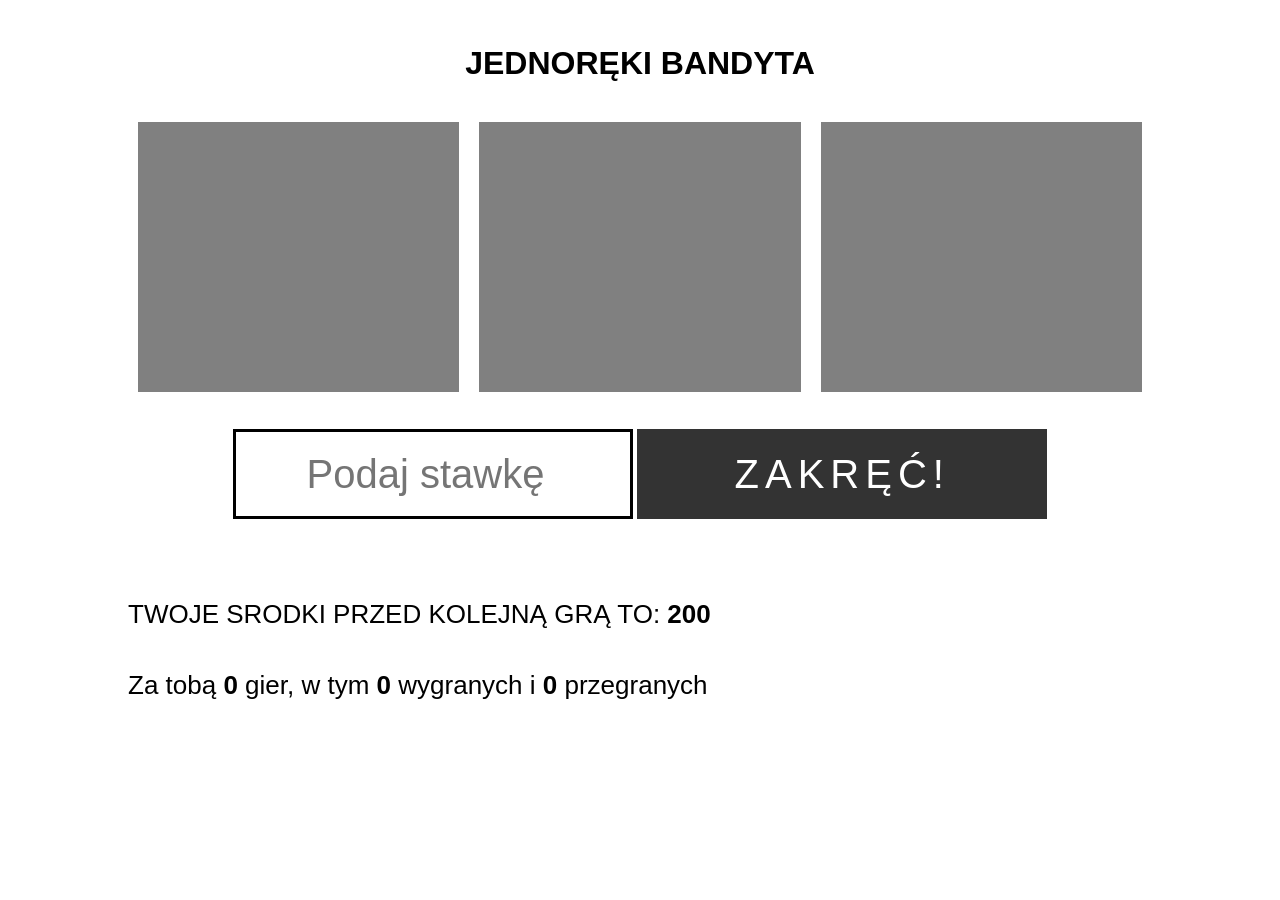
<file: 10-oop-gra-bandyta/index.html>
<!DOCTYPE html>
<html lang="en">
<head>
    <meta charset="UTF-8">
    <meta http-equiv="X-UA-Compatible" content="IE=edge">
    <meta name="viewport" content="width=device-width, initial-scale=1.0">
    <title>Document</title>
    <link rel="stylesheet" href="style.css">
</head>
<body>


    <div class="wrap">

        <h1>Jednoręki bandyta</h1>
    
        <section class="game">
          <div class="color"></div>
          <div class="color"></div>
          <div class="color"></div>
        </section>
    
        <section class="play">
          <input type="number" placeholder="Podaj stawkę" id="bid">
          <button id="start">Zakręć!</button>
        </section>
    
        <section class="panel">TWOJE SRODKI PRZED KOLEJNĄ GRĄ TO: <span class="wallet"></span></section>
    
        <section class="score">
          <span class="result"></span> Za tobą <span class="number"></span> gier, w tym <span class="win"></span> wygranych
          i <span class="loss"></span> przegranych
        </section>
    
      </div>

      <script src="js/wallet.js"></script>
      <script src="js/statistic.js"></script>
      <script src="js/draw.js"></script>
      <script src="js/result.js"></script>
      <script src="js/game.js"></script>
    <script  src="js/main.js"></script>
</body>
</html>
</file>
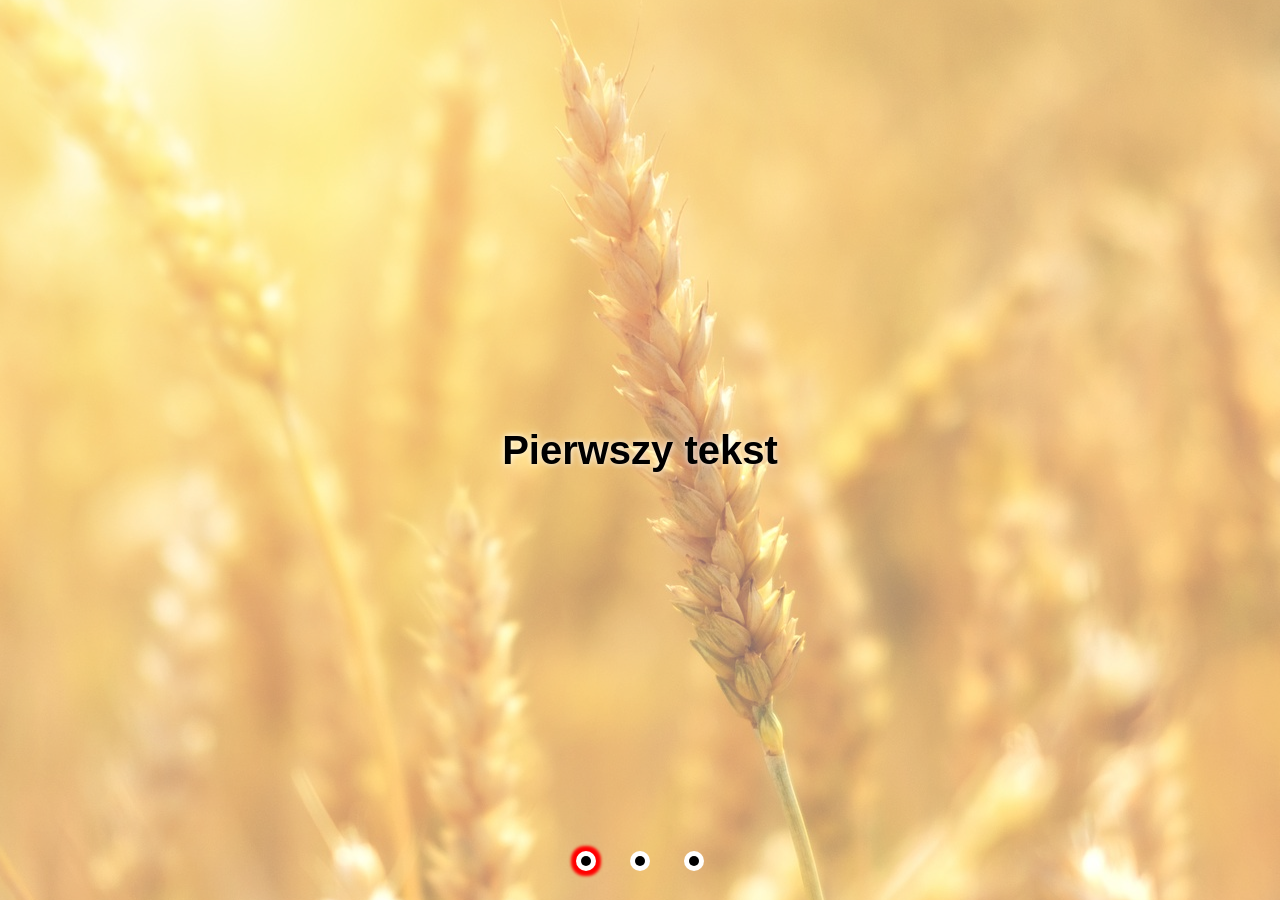
<file: 9-baner/index.html>
<!DOCTYPE html>
<html lang="en">
<head>
    <meta charset="UTF-8">
    <meta http-equiv="X-UA-Compatible" content="IE=edge">
    <meta name="viewport" content="width=device-width, initial-scale=1.0">
    <title>Document</title>
    <link rel="stylesheet" href="style.css">
</head>
<body>
    <header>
        <img class="slider" src="images/img1.jpg" alt="">
        <h1 class="slider">Pierwszy tekst</h1>
        <div class="dots">
          <span id="one" class="active"></span>
          <span id="two"></span>
          <span id="three"></span>
        </div>
      </header>

    <script type="module" src="js/style.js"></script>
</body>
</html>
</file>
<file: 10-oop-gra-bandyta/style.css>
* {
    margin: 0;
    padding: 0;
    box-sizing: border-box;
   }
   
   .wrap {
    width: 80%;
    margin: 5vh auto 0;
    font-family: 'open sans', roboto, sans-serif; 
   }
   
   
   
   h1 {
    text-align: center;
    text-transform: uppercase;
    margin-bottom: 30px;
   }
   .game {
    display: flex;
    margin-bottom: 3vh;
   
   }
   .game div {
    height: 30vh;
    flex-grow: 1;
    margin: 10px;
   border: 3px solid gray;
   }
   
   .play {
    text-align: center;
   }
   
   .play input{
    height: 90px;
    font-size: 40px;
    padding: 20px;
    width: 400px;
    border: 3px solid black;
    text-align: center;
   }
   .play button {
    width: 40%;
    height:90px;
    text-align: center;
    padding: 20px 60px;
    font-size: 40px;
    text-transform: uppercase;
    background-color: #333;
    border: none;
    color: white;
    cursor: pointer;
    letter-spacing: 6px;
   }
   
   .panel {
    margin: 80px 0 40px;
    font-size: 26px;
   }
   
   .panel, .score {
    font-size: 26px;
   }
   .panel span, .score span {
    font-weight: bold;
   }
   
   @media (max-width: 1024px) {
    .wrap {
    width: 90%;
    }
    .play input{
     height: 70px;
     font-size: 30px;
     display: block;
     margin: 20px auto;
   
    }
    .play button {
     height: 74px;
     font-size: 30px;
     display: block;
     text-align: center;
     margin: 0 auto;
     padding: 0 20px ;
    }
   
   }
</file>
<file: 9-baner/style.css>
* {
    margin: 0;
  }
  
  header {
    width: 100%;
    height: 100vh;
    position: relative;
    overflow: hidden;
  }
  
  img {
    position: absolute;
    min-width: 100%;
    min-height: 100%;
    position: absolute;
    top: 50%;
    left: 50%;
    transform: translate(-50%, -50%);
    opacity: 0.6;
  }
  
  h1 {
    position: absolute;
    top: 50%;
    left: 50%;
    transform: translate(-50%, -50%);
    font-size: 40px;
    font-family: tahoma, sans-serif;
    text-shadow: 0 0 6px white;
  }
  
  .dots {
    position: absolute;
    bottom: 30px;
    left: 50%;
    transform: translateX(-50%)
  }
  
  .dots span {
    display: inline-block;
    background-color: #000;
    margin: 0 20px;
    width: 10px;
    height: 10px;
    border-radius: 50%;
    box-shadow: 0 0 0 5px white;
  }
  
  .dots span.active {
    box-shadow: 0 0 0 5px white, 0 0 3px 10px red;
  }
</file>
